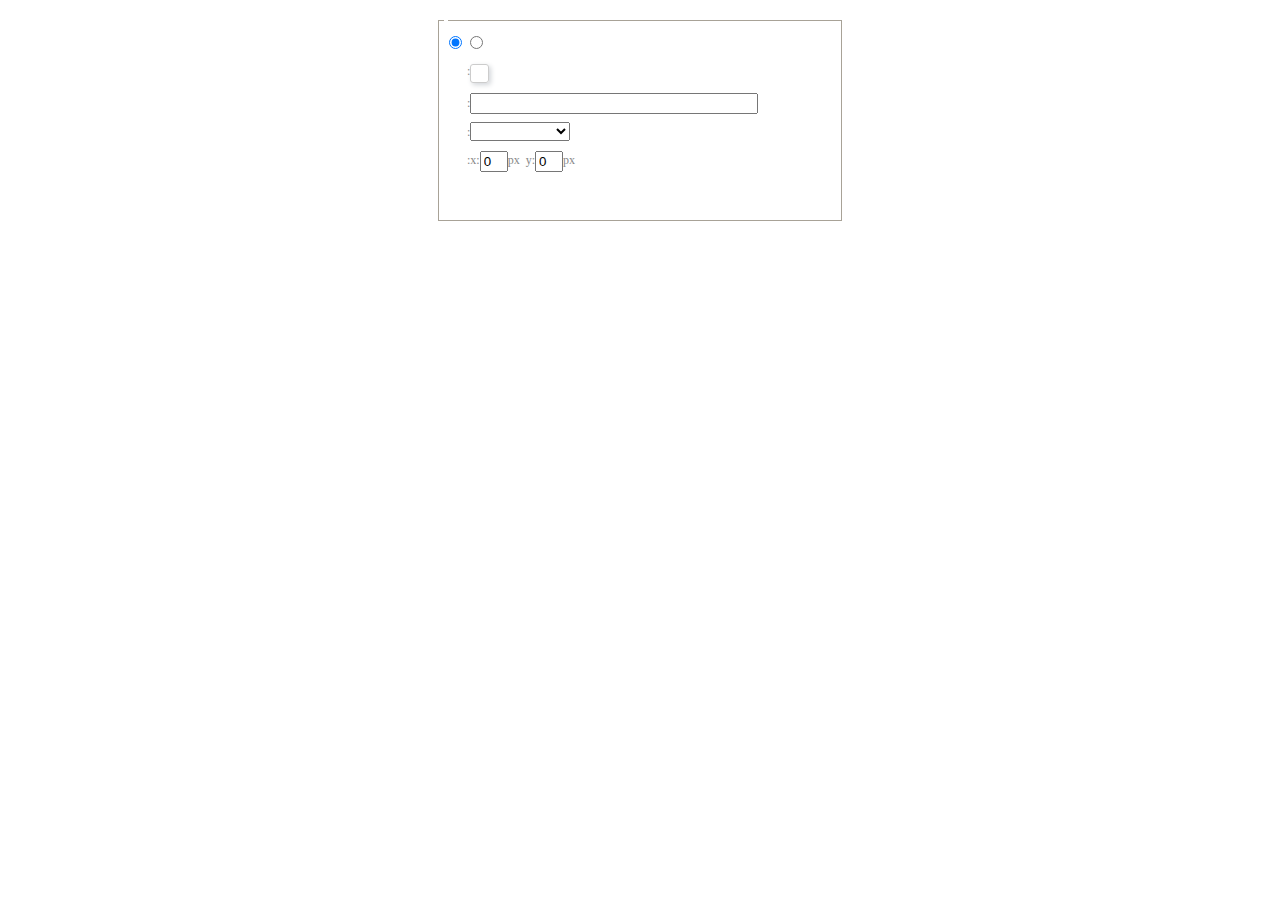
<file: author/static/edit/ueditor/dialogs/background/background.html>
<!DOCTYPE HTML>
<html>
<head>
    <meta http-equiv="Content-Type" content="text/html;charset=utf-8"/>
    <script type="text/javascript" src="../internal.js"></script>
    <link rel="stylesheet" type="text/css" href="background.css">
</head>
<body>
    <div id="bg_container" class="wrapper">
        <div id="tabHeads" class="tabhead">
            <span class="focus" data-content-id="normal"><var id="lang_background_normal"></var></span>
            <span class="" data-content-id="imgManager"><var id="lang_background_local"></var></span>
        </div>
        <div id="tabBodys" class="tabbody">
            <div id="normal" class="panel focus">
                <fieldset class="bgarea">
                    <legend><var id="lang_background_set"></var></legend>
                    <div class="content">
                        <div>
                            <label><input id="nocolorRadio" class="iptradio" type="radio" name="t" value="none" checked="checked"><var id="lang_background_none"></var></label>
                            <label><input id="coloredRadio" class="iptradio" type="radio" name="t" value="color"><var id="lang_background_colored"></var></label>
                        </div>
                        <div class="wrapcolor pl">
                            <div class="color">
                                <var id="lang_background_color"></var>:
                            </div>
                            <div id="colorPicker"></div>
                            <div class="clear"></div>
                        </div>
                        <div class="wrapcolor pl">
                            <label><var id="lang_background_netimg"></var>:</label><input class="txt" type="text" id="url">
                        </div>
                        <div id="alignment" class="alignment">
                            <var id="lang_background_align"></var>:<select id="repeatType">
                                <option value="center"></option>
                                <option value="repeat-x"></option>
                                <option value="repeat-y"></option>
                                <option value="repeat"></option>
                                <option value="self"></option>
                            </select>
                        </div>
                        <div id="custom" >
                            <var id="lang_background_position"></var>:x:<input type="text" size="1" id="x" maxlength="4" value="0">px&nbsp;&nbsp;y:<input type="text" size="1" id="y" maxlength="4" value="0">px
                        </div>
                    </div>
                </fieldset>

            </div>
            <div id="imgManager" class="panel">
                <div id="imageList" style=""></div>
            </div>
        </div>
    </div>
    <script type="text/javascript" src="background.js"></script>
</body>
</html>
</file>
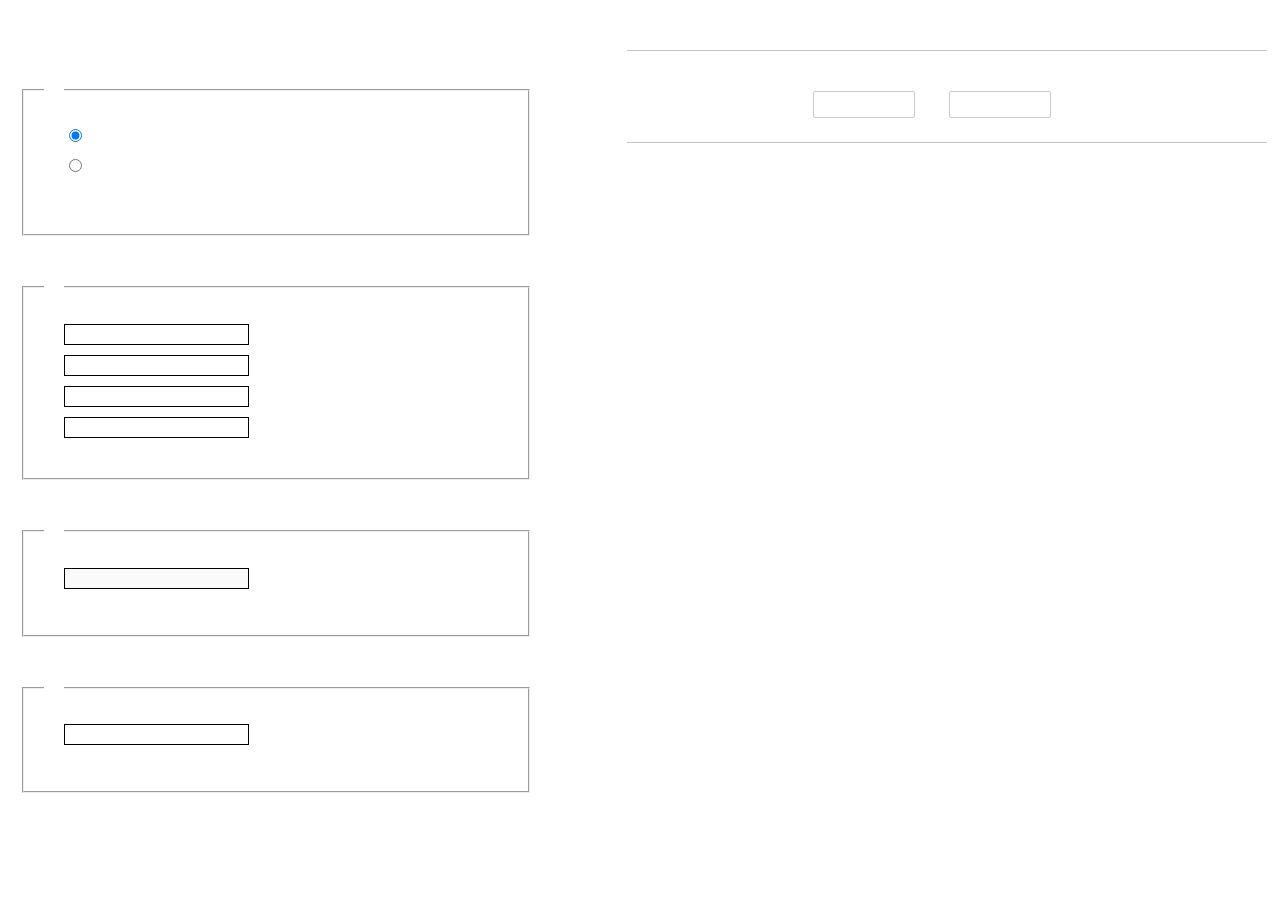
<file: author/static/edit/ueditor/dialogs/charts/charts.html>
<!DOCTYPE html>
<html>
    <head>
        <title>chart</title>
        <meta chartset="utf-8">
        <link rel="stylesheet" type="text/css" href="charts.css">
        <script type="text/javascript" src="../internal.js"></script>
    </head>
    <body>
        <div class="main">
            <div class="table-view">
                <h3><var id="lang_data_source"></var></h3>
                <div id="tableContainer" class="table-container"></div>
                <h3><var id="lang_chart_format"></var></h3>
                <form name="data-form">
                    <div class="charts-format">
                        <fieldset>
                            <legend><var id="lang_data_align"></var></legend>
                            <div class="format-item-container">
                                <label>
                                    <input type="radio" class="format-ctrl not-pie-item" name="charts-format" value="1" checked="checked">
                                    <var id="lang_chart_align_same"></var>
                                </label>
                                <label>
                                    <input type="radio" class="format-ctrl not-pie-item" name="charts-format" value="-1">
                                    <var id="lang_chart_align_reverse"></var>
                                </label>
                                <br>
                            </div>
                        </fieldset>
                        <fieldset>
                            <legend><var id="lang_chart_title"></var></legend>
                            <div class="format-item-container">
                                <label>
                                    <var id="lang_chart_main_title"></var><input type="text" name="title" class="data-item">
                                </label>
                                <label>
                                    <var id="lang_chart_sub_title"></var><input type="text" name="sub-title" class="data-item not-pie-item">
                                </label>
                                <label>
                                    <var id="lang_chart_x_title"></var><input type="text" name="x-title" class="data-item not-pie-item">
                                </label>
                                <label>
                                    <var id="lang_chart_y_title"></var><input type="text" name="y-title" class="data-item not-pie-item">
                                </label>
                            </div>
                        </fieldset>
                        <fieldset>
                            <legend><var id="lang_chart_tip"></var></legend>
                            <div class="format-item-container">
                                <label>
                                    <var id="lang_cahrt_tip_prefix"></var>
                                    <input type="text" id="tipInput" name="tip" class="data-item" disabled="disabled">
                                </label>
                                <p><var id="lang_cahrt_tip_description"></var></p>
                            </div>
                        </fieldset>
                        <fieldset>
                            <legend><var id="lang_chart_data_unit"></var></legend>
                            <div class="format-item-container">
                                <label><var id="lang_chart_data_unit_title"></var><input type="text" name="unit" class="data-item"></label>
                                <p><var id="lang_chart_data_unit_description"></var></p>
                            </div>
                        </fieldset>
                    </div>
                </form>
            </div>
            <div class="charts-view">
                <div id="chartsContainer" class="charts-container"></div>
                <div id="chartsType" class="charts-type">
                    <h3><var id="lang_chart_type"></var></h3>
                    <div class="scroll-view">
                        <div class="scroll-container">
                            <div id="scrollBed" class="scroll-bed"></div>
                        </div>
                        <div id="buttonContainer" class="button-container">
                            <a href="#" data-title="prev"><var id="lang_prev_btn"></var></a>
                            <a href="#" data-title="next"><var id="lang_next_btn"></var></a>
                        </div>
                    </div>
                </div>
            </div>
        </div>
        <script src="../../third-party/jquery-1.10.2.min.js"></script>
        <script src="../../third-party/highcharts/highcharts.js"></script>
        <script src="chart.config.js"></script>
        <script src="charts.js"></script>
    </body>
</html>
</file>
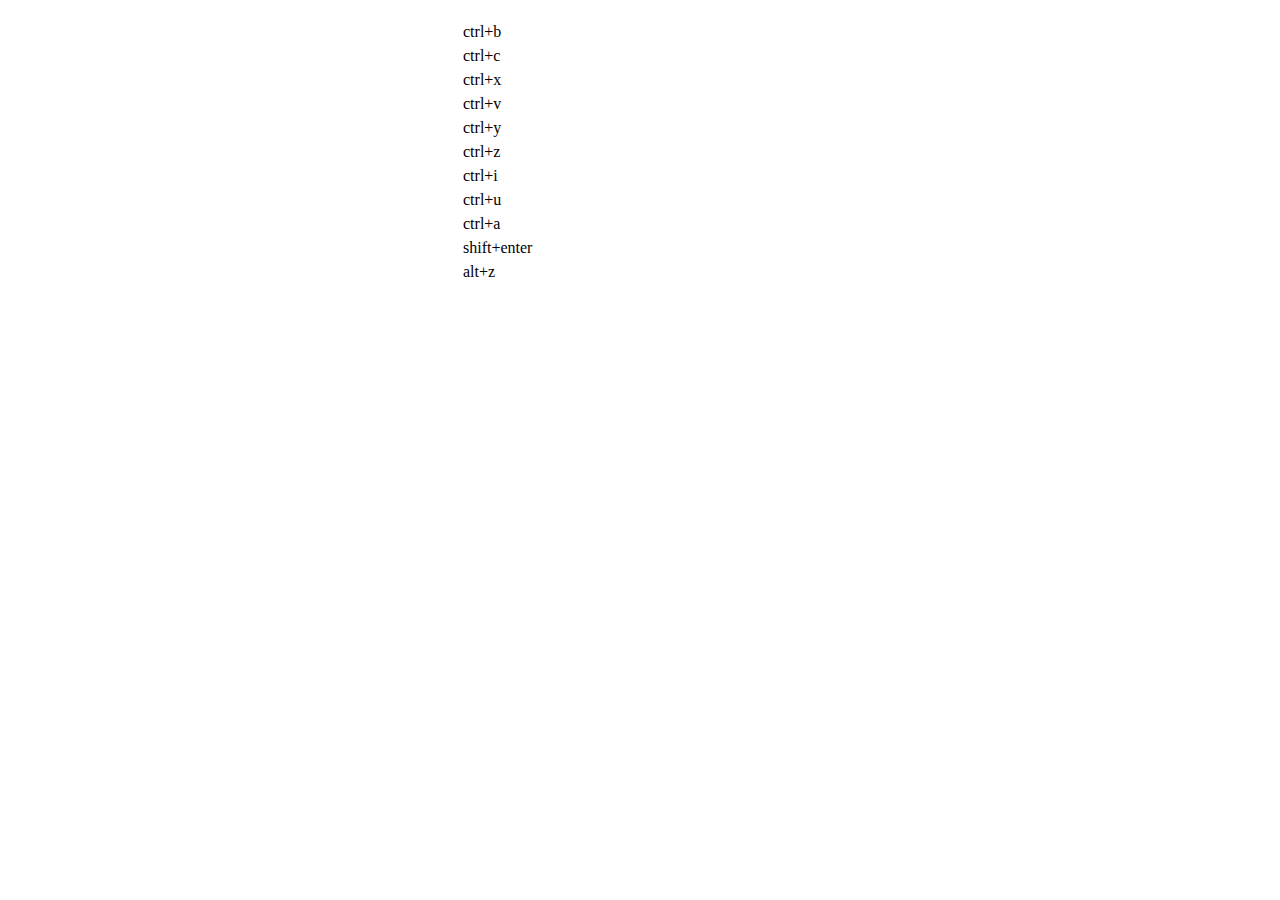
<file: author/static/edit/ueditor/dialogs/help/help.html>
<!DOCTYPE HTML PUBLIC "-//W3C//DTD HTML 4.01 Transitional//EN"
        "http://www.w3.org/TR/html4/loose.dtd">
<html>
<head>
    <title>帮助</title>
    <meta content="text/html; charset=utf-8" http-equiv="Content-Type"/>
    <script type="text/javascript" src="../internal.js"></script>
    <link rel="stylesheet" type="text/css" href="help.css">
</head>
<body>
<div class="wrapper" id="helptab">
    <div id="tabHeads" class="tabhead">
        <span class="focus" tabsrc="about"><var id="lang_input_about"></var></span>
        <span tabsrc="shortcuts"><var id="lang_input_shortcuts"></var></span>
    </div>
    <div id="tabBodys" class="tabbody">
        <div id="about" class="panel">
            <h1>UEditor</h1>
            <p id="version"></p>
            <p><var id="lang_input_introduction"></var></p>
        </div>
        <div id="shortcuts" class="panel">
            <table>
                <thead>
                <tr>
                    <td><var id="lang_Txt_shortcuts"></var></td>
                    <td><var id="lang_Txt_func"></var></td>
                </tr>
                </thead>
                <tbody>
                <tr>
                    <td>ctrl+b</td>
                    <td><var id="lang_Txt_bold"></var></td>
                </tr>
                <tr>
                    <td>ctrl+c</td>
                    <td><var id="lang_Txt_copy"></var></td>
                </tr>
                <tr>
                    <td>ctrl+x</td>
                    <td><var id="lang_Txt_cut"></var></td>
                </tr>
                <tr>
                    <td>ctrl+v</td>
                    <td><var id="lang_Txt_Paste"></var></td>
                </tr>
                <tr>
                    <td>ctrl+y</td>
                    <td><var id="lang_Txt_undo"></var></td>
                </tr>
                <tr>
                    <td>ctrl+z</td>
                    <td><var id="lang_Txt_redo"></var></td>
                </tr>
                <tr>
                    <td>ctrl+i</td>
                    <td><var id="lang_Txt_italic"></var></td>
                </tr>
                <tr>
                    <td>ctrl+u</td>
                    <td><var id="lang_Txt_underline"></var></td>
                </tr>
                <tr>
                    <td>ctrl+a</td>
                    <td><var id="lang_Txt_selectAll"></var></td>
                </tr>
                <tr>
                    <td>shift+enter</td>
                    <td><var id="lang_Txt_visualEnter"></var></td>
                </tr>
                <tr>
                    <td>alt+z</td>
                    <td><var id="lang_Txt_fullscreen"></var></td>
                </tr>
                </tbody>
            </table>
        </div>
    </div>
</div>
<script type="text/javascript" src="help.js"></script>
</body>
</html>
</file>
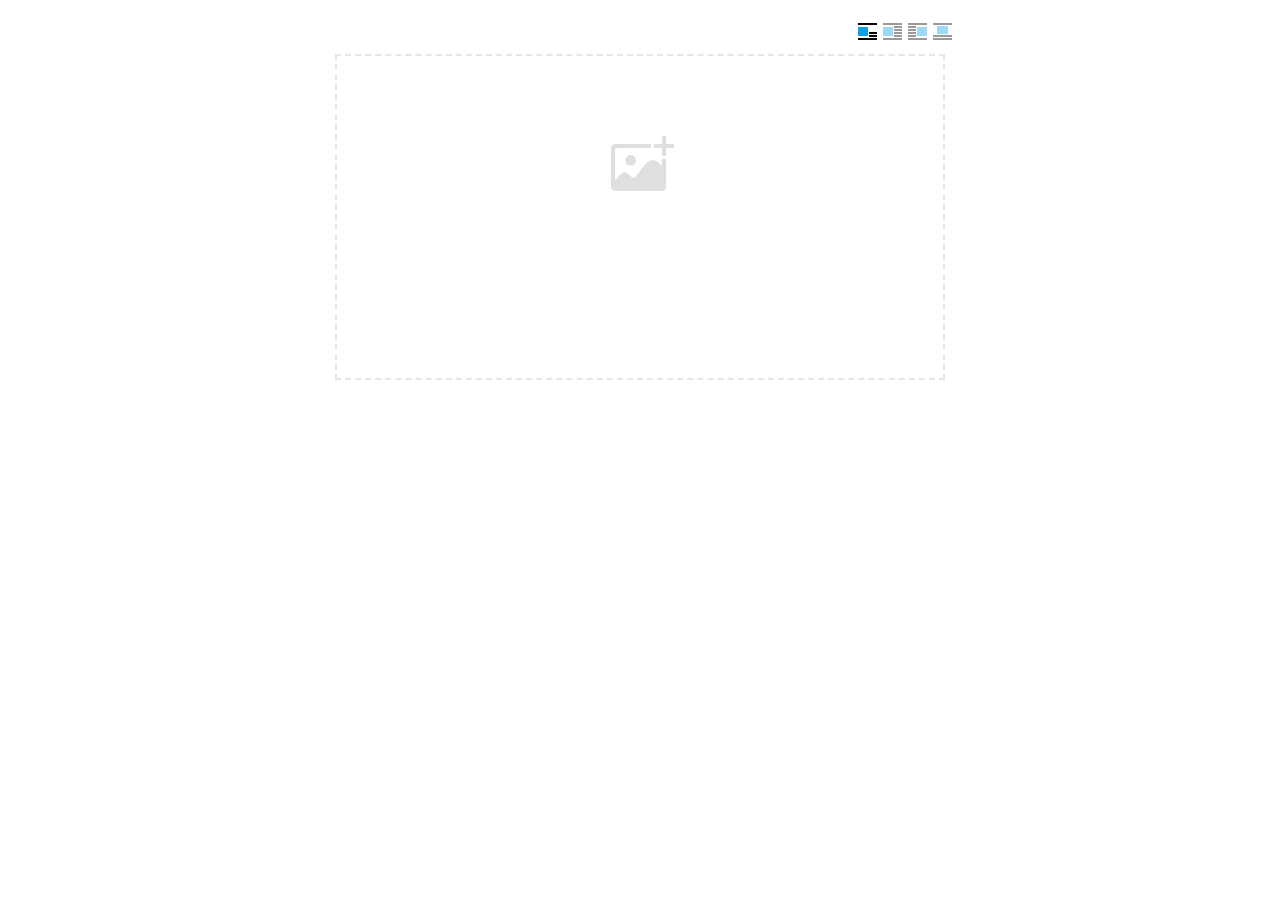
<file: author/static/edit/ueditor/dialogs/image/image.html>
<!doctype html>
<html>
<head>
    <meta charset="UTF-8">
    <title>ueditor图片对话框</title>
    <script type="text/javascript" src="../internal.js"></script>

    <!-- jquery -->
    <script type="text/javascript" src="../../third-party/jquery-1.10.2.min.js"></script>

    <!-- webuploader -->
    <script src="../../third-party/webuploader/webuploader.min.js"></script>
    <link rel="stylesheet" type="text/css" href="../../third-party/webuploader/webuploader.css">

    <!-- image dialog -->
    <link rel="stylesheet" href="image.css" type="text/css" />
</head>
<body>

    <div class="wrapper">
        <div id="tabhead" class="tabhead">
            <span class="tab" data-content-id="remote"><var id="lang_tab_remote"></var></span>
            <span class="tab focus" data-content-id="upload"><var id="lang_tab_upload"></var></span>
            <span class="tab" data-content-id="online"><var id="lang_tab_online"></var></span>
            <span class="tab" data-content-id="search"><var id="lang_tab_search"></var></span>
        </div>
        <div class="alignBar">
            <label class="algnLabel"><var id="lang_input_align"></var></label>
                    <span id="alignIcon">
                        <span id="noneAlign" class="none-align focus" data-align="none"></span>
                        <span id="leftAlign" class="left-align" data-align="left"></span>
                        <span id="rightAlign" class="right-align" data-align="right"></span>
                        <span id="centerAlign" class="center-align" data-align="center"></span>
                    </span>
            <input id="align" name="align" type="hidden" value="none"/>
        </div>
        <div id="tabbody" class="tabbody">

            <!-- 远程图片 -->
            <div id="remote" class="panel">
                <div class="top">
                    <div class="row">
                        <label for="url"><var id="lang_input_url"></var></label>
                        <span><input class="text" id="url" type="text"/></span>
                    </div>
                </div>
                <div class="left">
                    <div class="row">
                        <label><var id="lang_input_size"></var></label>
                        <span><var id="lang_input_width">&nbsp;&nbsp;</var><input class="text" type="text" id="width"/>px </span>
                        <span><var id="lang_input_height">&nbsp;&nbsp;</var><input class="text" type="text" id="height"/>px </span>
                        <span><input id="lock" type="checkbox" disabled="disabled"><span id="lockicon"></span></span>
                    </div>
                    <div class="row">
                        <label><var id="lang_input_border"></var></label>
                        <span><input class="text" type="text" id="border"/>px </span>
                    </div>
                    <div class="row">
                        <label><var id="lang_input_vhspace"></var></label>
                        <span><input class="text" type="text" id="vhSpace"/>px </span>
                    </div>
                    <div class="row">
                        <label><var id="lang_input_title"></var></label>
                        <span><input class="text" type="text" id="title"/></span>
                    </div>
                </div>
              <div class="right"><div id="preview"></div></div>
            </div>

            <!-- 上传图片 -->
            <div id="upload" class="panel focus">
                <div id="queueList" class="queueList">
                    <div class="statusBar element-invisible">
                        <div class="progress">
                            <span class="text">0%</span>
                            <span class="percentage"></span>
                        </div><div class="info"></div>
                        <div class="btns">
                            <div id="filePickerBtn"></div>
                            <div class="uploadBtn"><var id="lang_start_upload"></var></div>
                        </div>
                    </div>
                    <div id="dndArea" class="placeholder">
                        <div class="filePickerContainer">
                            <div id="filePickerReady"></div>
                        </div>
                    </div>
                    <ul class="filelist element-invisible">
                        <li id="filePickerBlock" class="filePickerBlock"></li>
                    </ul>
                </div>
            </div>

            <!-- 在线图片 -->
            <div id="online" class="panel">
                <div id="imageList"><var id="lang_imgLoading"></var></div>
            </div>

            <!-- 搜索图片 -->
            <div id="search" class="panel">
                <div class="searchBar">
                    <input id="searchTxt" class="searchTxt text" type="text" />
                    <select id="searchType" class="searchType">
                        <option value="&s=4&z=0"></option>
                        <option value="&s=1&z=19"></option>
                        <option value="&s=2&z=0"></option>
                        <option value="&s=3&z=0"></option>
                    </select>
                    <input id="searchReset" type="button"  />
                    <input id="searchBtn" type="button"  />
                </div>
                <div id="searchList" class="searchList"><ul id="searchListUl"></ul></div>
            </div>

        </div>
    </div>
    <script type="text/javascript" src="image.js"></script>

</body>
</html>
</file>
<file: author/static/edit/ueditor/dialogs/background/background.css>
.wrapper{ width: 424px;margin: 10px auto; zoom:1;position: relative}
.tabbody{height:225px;}
.tabbody .panel { position: absolute;width:100%; height:100%;background: #fff; display: none;}
.tabbody .focus { display: block;}

body{font-size: 12px;color: #888;overflow: hidden;}
input,label{vertical-align:middle}
.clear{clear: both;}
.pl{padding-left: 18px;padding-left: 23px\9;}

#imageList {width: 420px;height: 215px;margin-top: 10px;overflow: hidden;overflow-y: auto;}
#imageList div {float: left;width: 100px;height: 95px;margin: 5px 10px;}
#imageList img {cursor: pointer;border: 2px solid white;}

.bgarea{margin: 10px;padding: 5px;height: 84%;border: 1px solid #A8A297;}
.content div{margin: 10px 0 10px 5px;}
.content .iptradio{margin: 0px 5px 5px 0px;}
.txt{width:280px;}

.wrapcolor{height: 19px;}
div.color{float: left;margin: 0;}
#colorPicker{width: 17px;height: 17px;border: 1px solid #CCC;display: inline-block;border-radius: 3px;box-shadow: 2px 2px 5px #D3D6DA;margin: 0;float: left;}
div.alignment,#custom{margin-left: 23px;margin-left: 28px\9;}
#custom input{height: 15px;min-height: 15px;width:20px;}
#repeatType{width:100px;}


/* 图片管理样式 */
#imgManager {
    width: 100%;
    height: 225px;
}
#imgManager #imageList{
    width: 100%;
    overflow-x: hidden;
    overflow-y: auto;
}
#imgManager ul {
    display: block;
    list-style: none;
    margin: 0;
    padding: 0;
}
#imgManager li {
    float: left;
    display: block;
    list-style: none;
    padding: 0;
    width: 113px;
    height: 113px;
    margin: 9px 0 0 19px;
    background-color: #eee;
    overflow: hidden;
    cursor: pointer;
    position: relative;
}
#imgManager li.clearFloat {
    float: none;
    clear: both;
    display: block;
    width:0;
    height:0;
    margin: 0;
    padding: 0;
}
#imgManager li img {
    cursor: pointer;
}
#imgManager li .icon {
    cursor: pointer;
    width: 113px;
    height: 113px;
    position: absolute;
    top: 0;
    left: 0;
    z-index: 2;
    border: 0;
    background-repeat: no-repeat;
}
#imgManager li .icon:hover {
    width: 107px;
    height: 107px;
    border: 3px solid #1094fa;
}
#imgManager li.selected .icon {
    background-image: url(images/success.png);
    background-position: 75px 75px;
}
#imgManager li.selected .icon:hover {
    width: 107px;
    height: 107px;
    border: 3px solid #1094fa;
    background-position: 72px 72px;
}
</file>
<file: author/static/edit/ueditor/dialogs/charts/charts.css>
html, body {
    width: 100%;
    height: 100%;
    margin: 0;
    padding: 0;
    overflow-x: hidden;
}

.main {
    width: 100%;
    overflow: hidden;
}

.table-view {
    height: 100%;
    float: left;
    margin: 20px;
    width: 40%;
}

.table-view .table-container {
    width: 100%;
    margin-bottom: 50px;
    overflow: scroll;
}

.table-view th {
    padding: 5px 10px;
    background-color: #F7F7F7;
}

.table-view td {
    width: 50px;
    text-align: center;
    padding:0;
}

.table-container input {
    width: 40px;
    padding: 5px;
    border: none;
    outline: none;
}

.table-view caption {
    font-size: 18px;
    text-align: left;
}

.charts-view {
    /*margin-left: 49%!important;*/
    width: 50%;
    margin-left: 49%;
    height: 400px;
}

.charts-container {
    border-left: 1px solid #c3c3c3;
}

.charts-format fieldset {
    padding-left: 20px;
    margin-bottom: 50px;
}

.charts-format legend {
    padding-left: 10px;
    padding-right: 10px;
}

.format-item-container {
    padding: 20px;
}

.format-item-container label {
    display: block;
    margin: 10px 0;
}

.charts-format .data-item {
    border: 1px solid black;
    outline: none;
    padding: 2px 3px;
}

/* 图表类型 */

.charts-type {
    margin-top: 50px;
    height: 300px;
}

.scroll-view {
    border: 1px solid #c3c3c3;
    border-left: none;
    border-right: none;
    overflow: hidden;
}

.scroll-container {
    margin: 20px;
    width: 100%;
    overflow: hidden;
}

.scroll-bed {
    width: 10000px;
    _margin-top: 20px;
    -webkit-transition: margin-left .5s ease;
    -moz-transition: margin-left .5s ease;
    transition: margin-left .5s ease;
}

.view-box {
    display: inline-block;
    *display: inline;
    *zoom: 1;
    margin-right: 20px;
    border: 2px solid white;
    line-height: 0;
    overflow: hidden;
    cursor: pointer;
}

.view-box img {
    border: 1px solid #cecece;
}

.view-box.selected {
    border-color: #7274A7;
}

.button-container {
    margin-bottom: 20px;
    text-align: center;
}

.button-container a {
    display: inline-block;
    width: 100px;
    height: 25px;
    line-height: 25px;
    border: 1px solid #c2ccd1;
    margin-right: 30px;
    text-decoration: none;
    color: black;
    -webkit-border-radius: 2px;
    -moz-border-radius: 2px;
    border-radius: 2px;
}

.button-container a:HOVER {
    background: #fcfcfc;
}

.button-container a:ACTIVE {
    border-top-color: #c2ccd1;
    box-shadow:inset 0 5px 4px -4px rgba(49, 49, 64, 0.1);
}

.edui-charts-not-data {
    height: 100px;
    line-height: 100px;
    text-align: center;
}
</file>
<file: author/static/edit/ueditor/dialogs/help/help.css>
.wrapper{width: 370px;margin: 10px auto;zoom: 1;}
.tabbody{height: 360px;}
.tabbody .panel{width:100%;height: 360px;position: absolute;background: #fff;}
.tabbody .panel h1{font-size:26px;margin: 5px 0 0 5px;}
.tabbody .panel p{font-size:12px;margin: 5px 0 0 5px;}
.tabbody table{width:90%;line-height: 20px;margin: 5px 0 0 5px;;}
.tabbody table thead{font-weight: bold;line-height: 25px;}
</file>
<file: author/static/edit/ueditor/third-party/webuploader/webuploader.css>
.webuploader-container {
	position: relative;
}
.webuploader-element-invisible {
	position: absolute !important;
	clip: rect(1px 1px 1px 1px); /* IE6, IE7 */
    clip: rect(1px,1px,1px,1px);
}
.webuploader-pick {
	position: relative;
	display: inline-block;
	cursor: pointer;
	background: #00b7ee;
	padding: 10px 15px;
	color: #fff;
	text-align: center;
	border-radius: 3px;
	overflow: hidden;
}
.webuploader-pick-hover {
	background: #00a2d4;
}

.webuploader-pick-disable {
	opacity: 0.6;
	pointer-events:none;
}
</file>
<file: author/static/edit/ueditor/dialogs/image/image.css>
@charset "utf-8";
/* dialog样式 */
.wrapper {
    zoom: 1;
    width: 630px;
    *width: 626px;
    height: 380px;
    margin: 0 auto;
    padding: 10px;
    position: relative;
    font-family: sans-serif;
}

/*tab样式框大小*/
.tabhead {
    float:left;
}
.tabbody {
    width: 100%;
    height: 346px;
    position: relative;
    clear: both;
}

.tabbody .panel {
    position: absolute;
    width: 0;
    height: 0;
    background: #fff;
    overflow: hidden;
    display: none;
}

.tabbody .panel.focus {
    width: 100%;
    height: 346px;
    display: block;
}

/* 图片对齐方式 */
.alignBar{
    float:right;
    margin-top: 5px;
    position: relative;
}

.alignBar .algnLabel{
    float:left;
    height: 20px;
    line-height: 20px;
}

.alignBar #alignIcon{
    zoom:1;
    _display: inline;
    display: inline-block;
    position: relative;
}
.alignBar #alignIcon span{
    float: left;
    cursor: pointer;
    display: block;
    width: 19px;
    height: 17px;
    margin-right: 3px;
    margin-left: 3px;
    background-image: url(./images/alignicon.jpg);
}
.alignBar #alignIcon .none-align{
    background-position: 0 -18px;
}
.alignBar #alignIcon .left-align{
    background-position: -20px -18px;
}
.alignBar #alignIcon .right-align{
    background-position: -40px -18px;
}
.alignBar #alignIcon .center-align{
    background-position: -60px -18px;
}
.alignBar #alignIcon .none-align.focus{
    background-position: 0 0;
}
.alignBar #alignIcon .left-align.focus{
    background-position: -20px 0;
}
.alignBar #alignIcon .right-align.focus{
    background-position: -40px 0;
}
.alignBar #alignIcon .center-align.focus{
    background-position: -60px 0;
}




/* 远程图片样式 */
#remote {
    z-index: 200;
}

#remote .top{
    width: 100%;
    margin-top: 25px;
}
#remote .left{
    display: block;
    float: left;
    width: 300px;
    height:10px;
}
#remote .right{
    display: block;
    float: right;
    width: 300px;
    height:10px;
}
#remote .row{
    margin-left: 20px;
    clear: both;
    height: 40px;
}

#remote .row label{
    text-align: center;
    width: 50px;
    zoom:1;
    _display: inline;
    display:inline-block;
    vertical-align: middle;
}
#remote .row label.algnLabel{
    float: left;

}

#remote input.text{
    width: 150px;
    padding: 3px 6px;
    font-size: 14px;
    line-height: 1.42857143;
    color: #555;
    background-color: #fff;
    background-image: none;
    border: 1px solid #ccc;
    border-radius: 4px;
    -webkit-box-shadow: inset 0 1px 1px rgba(0, 0, 0, .075);
    box-shadow: inset 0 1px 1px rgba(0, 0, 0, .075);
    -webkit-transition: border-color ease-in-out .15s, box-shadow ease-in-out .15s;
    transition: border-color ease-in-out .15s, box-shadow ease-in-out .15s;
}
#remote input.text:focus {
    border-color: #66afe9;
    outline: 0;
    -webkit-box-shadow: inset 0 1px 1px rgba(0, 0, 0, .075), 0 0 8px rgba(102, 175, 233, .6);
    box-shadow: inset 0 1px 1px rgba(0, 0, 0, .075), 0 0 8px rgba(102, 175, 233, .6);
}
#remote #url{
    width: 500px;
    margin-bottom: 2px;
}
#remote #width,
#remote #height{
    width: 20px;
    margin-left: 2px;
    margin-right: 2px;
}
#remote #border,
#remote #vhSpace,
#remote #title{
    width: 180px;
    margin-right: 5px;
}
#remote #lock{
}
#remote #lockicon{
    zoom: 1;
    _display:inline;
    display: inline-block;
    width: 20px;
    height: 20px;
    background: url("../../themes/default/images/lock.gif") -13px -13px no-repeat;
    vertical-align: middle;
}
#remote #preview{
    clear: both;
    width: 260px;
    height: 240px;
    z-index: 9999;
    margin-top: 10px;
    background-color: #eee;
    overflow: hidden;
}

/* 上传图片 */
.tabbody #upload.panel {
    width: 0;
    height: 0;
    overflow: hidden;
    position: absolute !important;
    clip: rect(1px, 1px, 1px, 1px);
    background: #fff;
    display: block;
}

.tabbody #upload.panel.focus {
    width: 100%;
    height: 346px;
    display: block;
    clip: auto;
}

#upload .queueList {
    margin: 0;
    width: 100%;
    height: 100%;
    position: absolute;
    overflow: hidden;
}

#upload p {
    margin: 0;
}

.element-invisible {
    width: 0 !important;
    height: 0 !important;
    border: 0;
    padding: 0;
    margin: 0;
    overflow: hidden;
    position: absolute !important;
    clip: rect(1px, 1px, 1px, 1px);
}

#upload .placeholder {
    margin: 10px;
    border: 2px dashed #e6e6e6;
    *border: 0px dashed #e6e6e6;
    height: 172px;
    padding-top: 150px;
    text-align: center;
    background: url(./images/image.png) center 70px no-repeat;
    color: #cccccc;
    font-size: 18px;
    position: relative;
    top:0;
    *top: 10px;
}

#upload .placeholder .webuploader-pick {
    font-size: 18px;
    background: #00b7ee;
    border-radius: 3px;
    line-height: 44px;
    padding: 0 30px;
    *width: 120px;
    color: #fff;
    display: inline-block;
    margin: 0 auto 20px auto;
    cursor: pointer;
    box-shadow: 0 1px 1px rgba(0, 0, 0, 0.1);
}

#upload .placeholder .webuploader-pick-hover {
    background: #00a2d4;
}


#filePickerContainer {
    text-align: center;
}

#upload .placeholder .flashTip {
    color: #666666;
    font-size: 12px;
    position: absolute;
    width: 100%;
    text-align: center;
    bottom: 20px;
}

#upload .placeholder .flashTip a {
    color: #0785d1;
    text-decoration: none;
}

#upload .placeholder .flashTip a:hover {
    text-decoration: underline;
}

#upload .placeholder.webuploader-dnd-over {
    border-color: #999999;
}

#upload .filelist {
    list-style: none;
    margin: 0;
    padding: 0;
    overflow-x: hidden;
    overflow-y: auto;
    position: relative;
    height: 300px;
}

#upload .filelist:after {
    content: '';
    display: block;
    width: 0;
    height: 0;
    overflow: hidden;
    clear: both;
    position: relative;
}

#upload .filelist li {
    width: 113px;
    height: 113px;
    background: url(./images/bg.png);
    text-align: center;
    margin: 9px 0 0 9px;
    *margin: 6px 0 0 6px;
    position: relative;
    display: block;
    float: left;
    overflow: hidden;
    font-size: 12px;
}

#upload .filelist li p.log {
    position: relative;
    top: -45px;
}

#upload .filelist li p.title {
    position: absolute;
    top: 0;
    left: 0;
    width: 100%;
    overflow: hidden;
    white-space: nowrap;
    text-overflow: ellipsis;
    top: 5px;
    text-indent: 5px;
    text-align: left;
}

#upload .filelist li p.progress {
    position: absolute;
    width: 100%;
    bottom: 0;
    left: 0;
    height: 8px;
    overflow: hidden;
    z-index: 50;
    margin: 0;
    border-radius: 0;
    background: none;
    -webkit-box-shadow: 0 0 0;
}

#upload .filelist li p.progress span {
    display: none;
    overflow: hidden;
    width: 0;
    height: 100%;
    background: #1483d8 url(./images/progress.png) repeat-x;

    -webit-transition: width 200ms linear;
    -moz-transition: width 200ms linear;
    -o-transition: width 200ms linear;
    -ms-transition: width 200ms linear;
    transition: width 200ms linear;

    -webkit-animation: progressmove 2s linear infinite;
    -moz-animation: progressmove 2s linear infinite;
    -o-animation: progressmove 2s linear infinite;
    -ms-animation: progressmove 2s linear infinite;
    animation: progressmove 2s linear infinite;

    -webkit-transform: translateZ(0);
}

@-webkit-keyframes progressmove {
    0% {
        background-position: 0 0;
    }
    100% {
        background-position: 17px 0;
    }
}

@-moz-keyframes progressmove {
    0% {
        background-position: 0 0;
    }
    100% {
        background-position: 17px 0;
    }
}

@keyframes progressmove {
    0% {
        background-position: 0 0;
    }
    100% {
        background-position: 17px 0;
    }
}

#upload .filelist li p.imgWrap {
    position: relative;
    z-index: 2;
    line-height: 113px;
    vertical-align: middle;
    overflow: hidden;
    width: 113px;
    height: 113px;

    -webkit-transform-origin: 50% 50%;
    -moz-transform-origin: 50% 50%;
    -o-transform-origin: 50% 50%;
    -ms-transform-origin: 50% 50%;
    transform-origin: 50% 50%;

    -webit-transition: 200ms ease-out;
    -moz-transition: 200ms ease-out;
    -o-transition: 200ms ease-out;
    -ms-transition: 200ms ease-out;
    transition: 200ms ease-out;
}

#upload .filelist li img {
    width: 100%;
}

#upload .filelist li p.error {
    background: #f43838;
    color: #fff;
    position: absolute;
    bottom: 0;
    left: 0;
    height: 28px;
    line-height: 28px;
    width: 100%;
    z-index: 100;
    display:none;
}

#upload .filelist li .success {
    display: block;
    position: absolute;
    left: 0;
    bottom: 0;
    height: 40px;
    width: 100%;
    z-index: 200;
    background: url(./images/success.png) no-repeat right bottom;
    background: url(./images/success.gif) no-repeat right bottom \9;
}

#upload .filelist li.filePickerBlock {
    width: 113px;
    height: 113px;
    background: url(./images/image.png) no-repeat center 12px;
    border: 1px solid #eeeeee;
    border-radius: 0;
}
#upload .filelist li.filePickerBlock div.webuploader-pick  {
    width: 100%;
    height: 100%;
    margin: 0;
    padding: 0;
    opacity: 0;
    background: none;
    font-size: 0;
}

#upload .filelist div.file-panel {
    position: absolute;
    height: 0;
    filter: progid:DXImageTransform.Microsoft.gradient(GradientType=0, startColorstr='#80000000', endColorstr='#80000000') \0;
    background: rgba(0, 0, 0, 0.5);
    width: 100%;
    top: 0;
    left: 0;
    overflow: hidden;
    z-index: 300;
}

#upload .filelist div.file-panel span {
    width: 24px;
    height: 24px;
    display: inline;
    float: right;
    text-indent: -9999px;
    overflow: hidden;
    background: url(./images/icons.png) no-repeat;
    background: url(./images/icons.gif) no-repeat \9;
    margin: 5px 1px 1px;
    cursor: pointer;
    -webkit-tap-highlight-color: rgba(0,0,0,0);
    -webkit-user-select: none;
    -moz-user-select: none;
    -ms-user-select: none;
    user-select: none;
}

#upload .filelist div.file-panel span.rotateLeft {
    display:none;
    background-position: 0 -24px;
}

#upload .filelist div.file-panel span.rotateLeft:hover {
    background-position: 0 0;
}

#upload .filelist div.file-panel span.rotateRight {
    display:none;
    background-position: -24px -24px;
}

#upload .filelist div.file-panel span.rotateRight:hover {
    background-position: -24px 0;
}

#upload .filelist div.file-panel span.cancel {
    background-position: -48px -24px;
}

#upload .filelist div.file-panel span.cancel:hover {
    background-position: -48px 0;
}

#upload .statusBar {
    height: 45px;
    border-bottom: 1px solid #dadada;
    margin: 0 10px;
    padding: 0;
    line-height: 45px;
    vertical-align: middle;
    position: relative;
}

#upload .statusBar .progress {
    border: 1px solid #1483d8;
    width: 198px;
    background: #fff;
    height: 18px;
    position: absolute;
    top: 12px;
    display: none;
    text-align: center;
    line-height: 18px;
    color: #6dbfff;
    margin: 0 10px 0 0;
}
#upload .statusBar .progress span.percentage {
    width: 0;
    height: 100%;
    left: 0;
    top: 0;
    background: #1483d8;
    position: absolute;
}
#upload .statusBar .progress span.text {
    position: relative;
    z-index: 10;
}

#upload .statusBar .info {
    display: inline-block;
    font-size: 14px;
    color: #666666;
}

#upload .statusBar .btns {
    position: absolute;
    top: 7px;
    right: 0;
    line-height: 30px;
}

#filePickerBtn {
    display: inline-block;
    float: left;
}
#upload .statusBar .btns .webuploader-pick,
#upload .statusBar .btns .uploadBtn,
#upload .statusBar .btns .uploadBtn.state-uploading,
#upload .statusBar .btns .uploadBtn.state-paused {
    background: #ffffff;
    border: 1px solid #cfcfcf;
    color: #565656;
    padding: 0 18px;
    display: inline-block;
    border-radius: 3px;
    margin-left: 10px;
    cursor: pointer;
    font-size: 14px;
    float: left;
    -webkit-user-select: none;
    -moz-user-select: none;
    -ms-user-select: none;
    user-select: none;
}
#upload .statusBar .btns .webuploader-pick-hover,
#upload .statusBar .btns .uploadBtn:hover,
#upload .statusBar .btns .uploadBtn.state-uploading:hover,
#upload .statusBar .btns .uploadBtn.state-paused:hover {
    background: #f0f0f0;
}

#upload .statusBar .btns .uploadBtn,
#upload .statusBar .btns .uploadBtn.state-paused{
    background: #00b7ee;
    color: #fff;
    border-color: transparent;
}
#upload .statusBar .btns .uploadBtn:hover,
#upload .statusBar .btns .uploadBtn.state-paused:hover{
    background: #00a2d4;
}

#upload .statusBar .btns .uploadBtn.disabled {
    pointer-events: none;
    filter:alpha(opacity=60);
    -moz-opacity:0.6;
    -khtml-opacity: 0.6;
    opacity: 0.6;
}



/* 图片管理样式 */
#online {
    width: 100%;
    height: 336px;
    padding: 10px 0 0 0;
}
#online #imageList{
    width: 100%;
    height: 100%;
    overflow-x: hidden;
    overflow-y: auto;
    position: relative;
}
#online ul {
    display: block;
    list-style: none;
    margin: 0;
    padding: 0;
}
#online li {
    float: left;
    display: block;
    list-style: none;
    padding: 0;
    width: 113px;
    height: 113px;
    margin: 0 0 9px 9px;
    *margin: 0 0 6px 6px;
    background-color: #eee;
    overflow: hidden;
    cursor: pointer;
    position: relative;
}
#online li.clearFloat {
    float: none;
    clear: both;
    display: block;
    width:0;
    height:0;
    margin: 0;
    padding: 0;
}
#online li img {
    cursor: pointer;
}
#online li .icon {
    cursor: pointer;
    width: 113px;
    height: 113px;
    position: absolute;
    top: 0;
    left: 0;
    z-index: 2;
    border: 0;
    background-repeat: no-repeat;
}
#online li .icon:hover {
    width: 107px;
    height: 107px;
    border: 3px solid #1094fa;
}
#online li.selected .icon {
    background-image: url(images/success.png);
    background-image: url(images/success.gif)\9;
    background-position: 75px 75px;
}
#online li.selected .icon:hover {
    width: 107px;
    height: 107px;
    border: 3px solid #1094fa;
    background-position: 72px 72px;
}


/* 图片搜索样式 */
#search .searchBar {
    width: 100%;
    height: 30px;
    margin: 10px 0 5px 0;
    padding: 0;
}

#search input.text{
    width: 150px;
    padding: 3px 6px;
    font-size: 14px;
    line-height: 1.42857143;
    color: #555;
    background-color: #fff;
    background-image: none;
    border: 1px solid #ccc;
    border-radius: 4px;
    -webkit-box-shadow: inset 0 1px 1px rgba(0, 0, 0, .075);
    box-shadow: inset 0 1px 1px rgba(0, 0, 0, .075);
    -webkit-transition: border-color ease-in-out .15s, box-shadow ease-in-out .15s;
    transition: border-color ease-in-out .15s, box-shadow ease-in-out .15s;
}
#search input.text:focus {
    border-color: #66afe9;
    outline: 0;
    -webkit-box-shadow: inset 0 1px 1px rgba(0, 0, 0, .075), 0 0 8px rgba(102, 175, 233, .6);
    box-shadow: inset 0 1px 1px rgba(0, 0, 0, .075), 0 0 8px rgba(102, 175, 233, .6);
}
#search input.searchTxt {
    margin-left:5px;
    padding-left: 5px;
    background: #FFF;
    width: 300px;
    *width: 260px;
    height: 21px;
    line-height: 21px;
    float: left;
    dislay: block;
}

#search .searchType {
    width: 65px;
    height: 28px;
    padding:0;
    line-height: 28px;
    border: 1px solid #d7d7d7;
    border-radius: 0;
    vertical-align: top;
    margin-left: 5px;
    float: left;
    dislay: block;
}

#search #searchBtn,
#search #searchReset {
    display: inline-block;
    margin-bottom: 0;
    margin-right: 5px;
    padding: 4px 10px;
    font-weight: 400;
    text-align: center;
    vertical-align: middle;
    cursor: pointer;
    background-image: none;
    border: 1px solid transparent;
    white-space: nowrap;
    font-size: 14px;
    border-radius: 4px;
    -webkit-user-select: none;
    -moz-user-select: none;
    -ms-user-select: none;
    user-select: none;
    vertical-align: top;
    float: right;
}

#search #searchBtn {
    color: white;
    border-color: #285e8e;
    background-color: #3b97d7;
}
#search #searchReset {
    color: #333;
    border-color: #ccc;
    background-color: #fff;
}
#search #searchBtn:hover {
    background-color: #3276b1;
}
#search #searchReset:hover {
    background-color: #eee;
}

#search .msg {
    margin-left: 5px;
}

#search .searchList{
    width: 100%;
    height: 300px;
    overflow: hidden;
    clear: both;
}
#search .searchList ul{
    margin:0;
    padding:0;
    list-style:none;
    clear: both;
    width: 100%;
    height: 100%;
    overflow-x: hidden;
    overflow-y: auto;
    zoom: 1;
    position: relative;
}

#search .searchList li {
    list-style:none;
    float: left;
    display: block;
    width: 115px;
    margin: 5px 10px 5px 20px;
    *margin: 5px 10px 5px 15px;
    padding:0;
    font-size: 12px;
    box-shadow: 0 1px 3px rgba(0, 0, 0, .3);
    -moz-box-shadow: 0 1px 3px rgba(0, 0, 0, .3);
    -webkit-box-shadow: 0 1px 3px rgba(0, 0, 0, .3);
    position: relative;
    vertical-align: top;
    text-align: center;
    overflow: hidden;
    cursor: pointer;
    filter: alpha(Opacity=100);
    -moz-opacity: 1;
    opacity: 1;
    border: 2px solid #eee;
}

#search .searchList li.selected {
    filter: alpha(Opacity=40);
    -moz-opacity: 0.4;
    opacity: 0.4;
    border: 2px solid #00a0e9;
}

#search .searchList li p {
    background-color: #eee;
    margin: 0;
    padding: 0;
    position: relative;
    width:100%;
    height:115px;
    overflow: hidden;
}

#search .searchList li p img {
    cursor: pointer;
    border: 0;
}

#search .searchList li a {
    color: #999;
    border-top: 1px solid #F2F2F2;
    background: #FAFAFA;
    text-align: center;
    display: block;
    padding: 0 5px;
    width: 105px;
    height:32px;
    line-height:32px;
    white-space:nowrap;
    text-overflow:ellipsis;
    text-decoration: none;
    overflow: hidden;
    word-break: break-all;
}

#search .searchList a:hover {
    text-decoration: underline;
    color: #333;
}
#search .searchList .clearFloat{
    clear: both;
}
</file>
